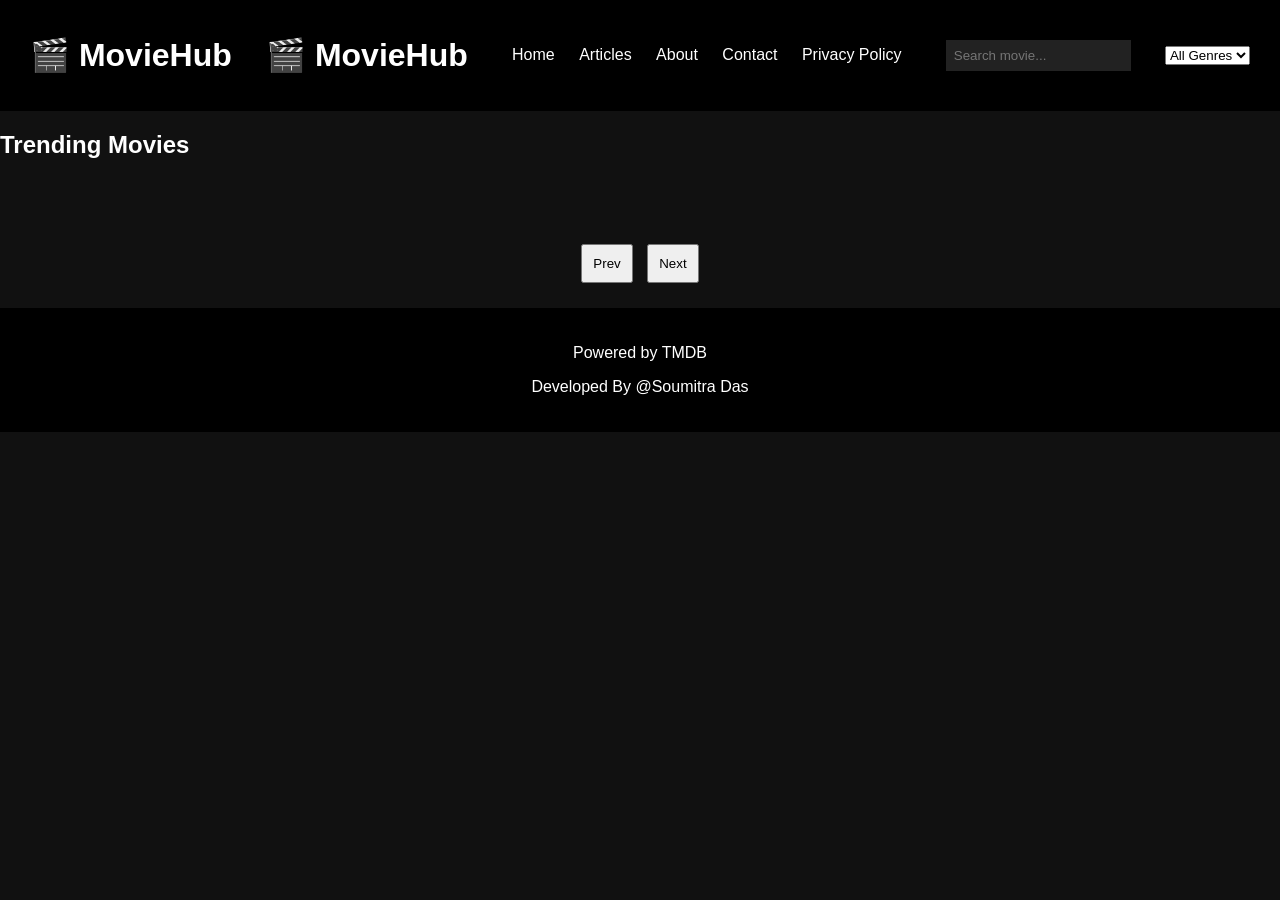
<file: index.html>
<!DOCTYPE html>
<html>
<head>
<title>MovieHub</title>
<link rel="stylesheet" href="style.css">
</head>

<body>

<header>

<h1>🎬 MovieHub</h1>

<h1>🎬 MovieHub</h1>

<nav class="navbar">

<a href="index.html">Home</a>

<a href="blog.html">Articles</a>

<a href="about.html">About</a>

<a href="contact.html">Contact</a>

<a href="privacy.html">Privacy Policy</a>

</nav>

<form id="form">
<input type="text" id="search" placeholder="Search movie...">
</form>

<select id="genre">
<option value="">All Genres</option>
</select>

</header>

<h2>Trending Movies</h2>
<div id="trending" class="slider"></div>

<main id="main"></main>

<div class="pagination">

<button onclick="prevPage()">Prev</button>
<button onclick="nextPage()">Next</button>

</div>

<footer>

<p>Powered by TMDB</p>
<p>Developed By @Soumitra Das</p>


</footer>

<script src="script.js"></script>

</body>
</html>
</file>
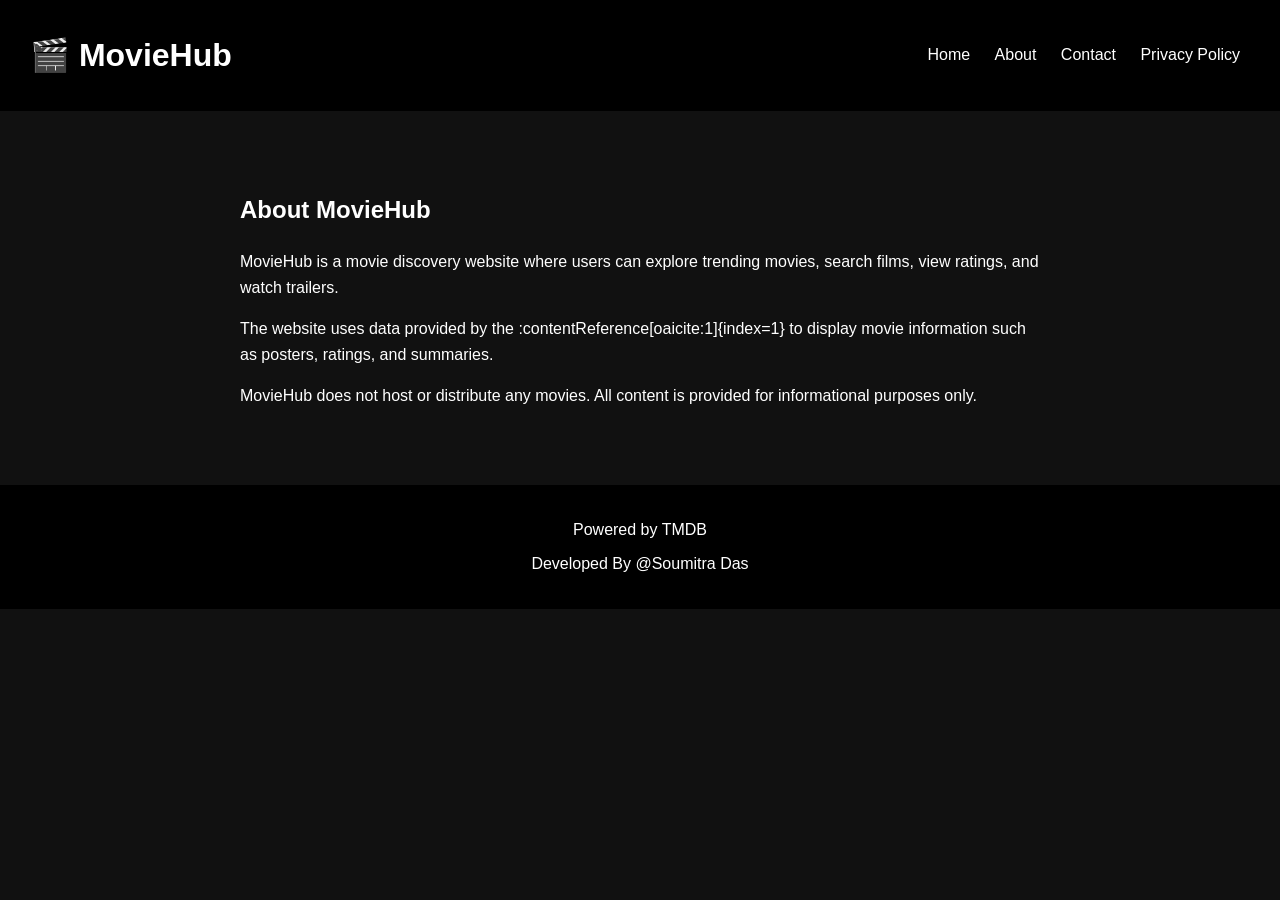
<file: about.html>
<!DOCTYPE html>
<html>
<head>
<title>About - MovieHub</title>
<link rel="stylesheet" href="style.css">
</head>

<body>

<header>
<h1>🎬 MovieHub</h1>

<nav>
<a href="index.html">Home</a>
<a href="about.html">About</a>
<a href="contact.html">Contact</a>
<a href="privacy.html">Privacy Policy</a>
</nav>

</header>

<div class="page">

<h2>About MovieHub</h2>

<p>
MovieHub is a movie discovery website where users can explore trending movies,
search films, view ratings, and watch trailers.
</p>

<p>
The website uses data provided by the
:contentReference[oaicite:1]{index=1}
to display movie information such as posters, ratings, and summaries.
</p>

<p>
MovieHub does not host or distribute any movies.
All content is provided for informational purposes only.
</p>

</div>

<footer>
<p>Powered by TMDB</p>
<p>Developed By @Soumitra Das</p>
</footer>

</body>
</html>
</file>
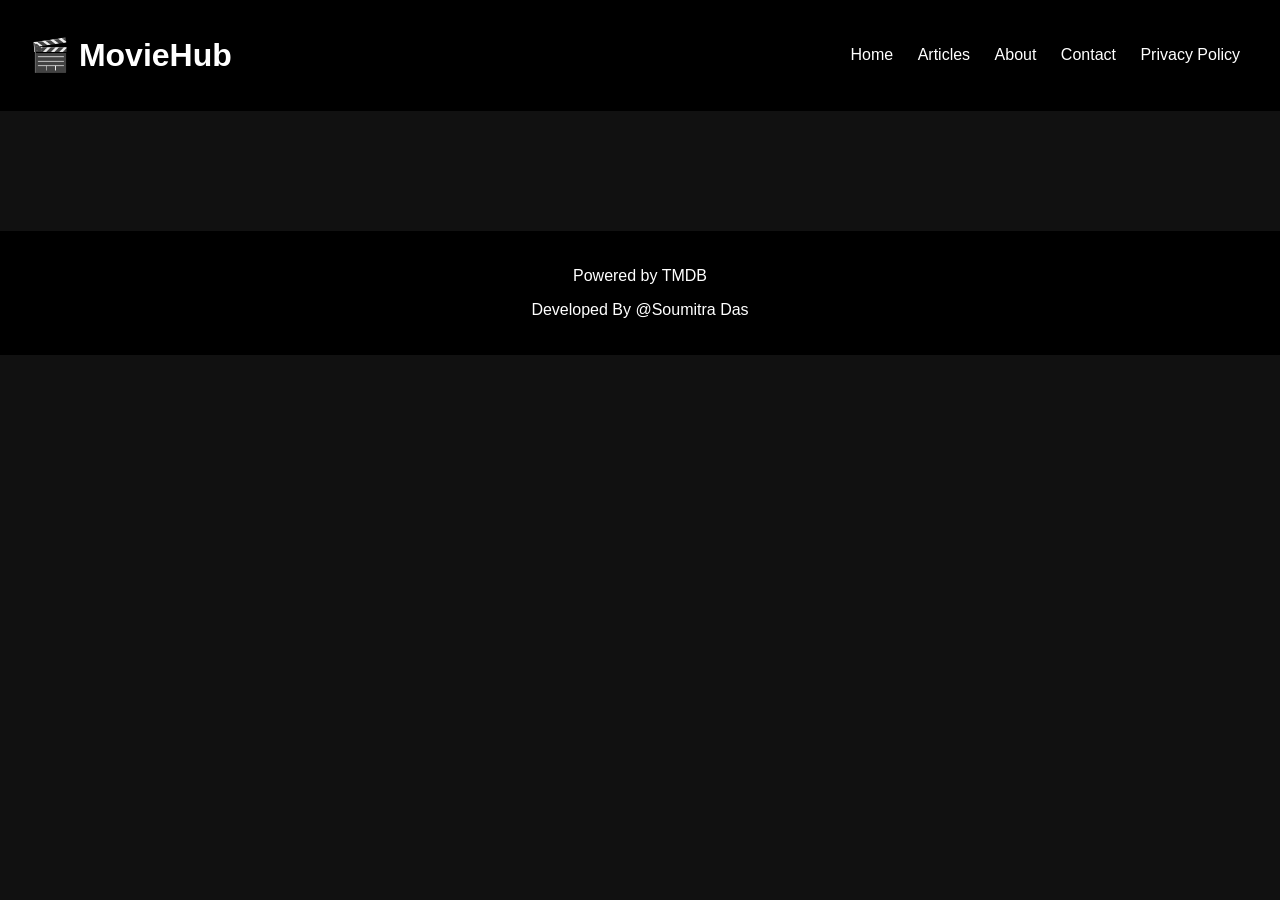
<file: article.html>
<!DOCTYPE html>
<html>
<head>
<title>Article</title>
<link rel="stylesheet" href="style.css">
</head>

<body>

<header>
<h1>🎬 MovieHub</h1>

<nav>
<a href="index.html">Home</a>
<a href="blog.html">Articles</a>
<a href="about.html">About</a>
<a href="contact.html">Contact</a>
<a href="privacy.html">Privacy Policy</a>
</nav>

</header>

<div class="page" id="article-content"></div>

<footer>
<p>Powered by TMDB</p>
<p>Developed By @Soumitra Das</p>

</footer>

<script src="blog.js"></script>

</body>
</html>
</file>
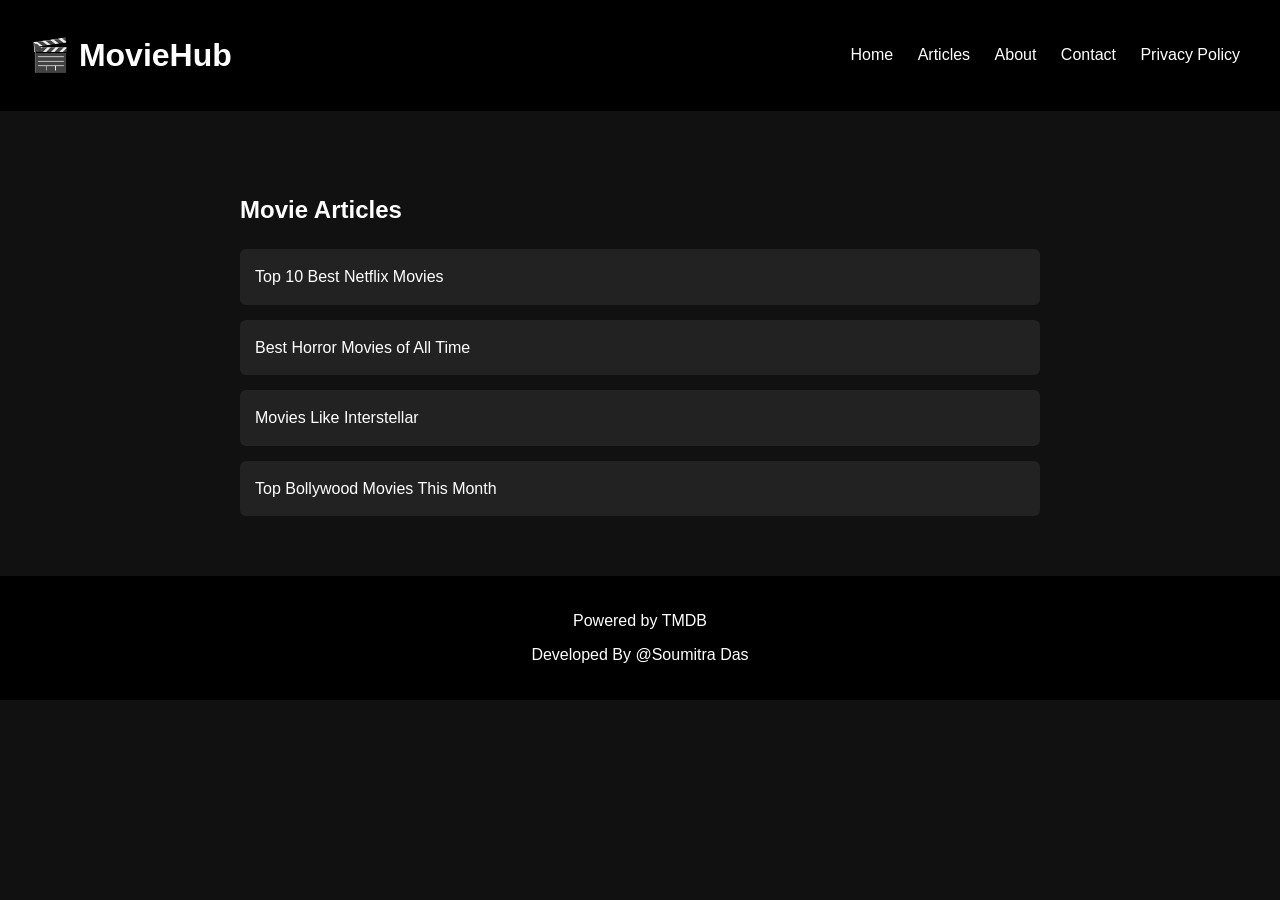
<file: blog.html>
<!DOCTYPE html>
<html>
<head>
<title>Movie Articles</title>
<link rel="stylesheet" href="style.css">
</head>

<body>

<header>
<h1>🎬 MovieHub</h1>

<nav>
<a href="index.html">Home</a>
<a href="blog.html">Articles</a>
<a href="about.html">About</a>
<a href="contact.html">Contact</a>
<a href="privacy.html">Privacy Policy</a>
</nav>

</header>

<div class="page">

<h2>Movie Articles</h2>

<div class="articles">

<a href="article.html?id=1">Top 10 Best Netflix Movies</a>

<a href="article.html?id=2">Best Horror Movies of All Time</a>

<a href="article.html?id=3">Movies Like Interstellar</a>

<a href="article.html?id=4">Top Bollywood Movies This Month</a>

</div>

</div>

<footer>
<p>Powered by TMDB</p>
<p>Developed By @Soumitra Das</p>
</footer>

<script src="blog.js"></script>

</body>
</html>
</file>
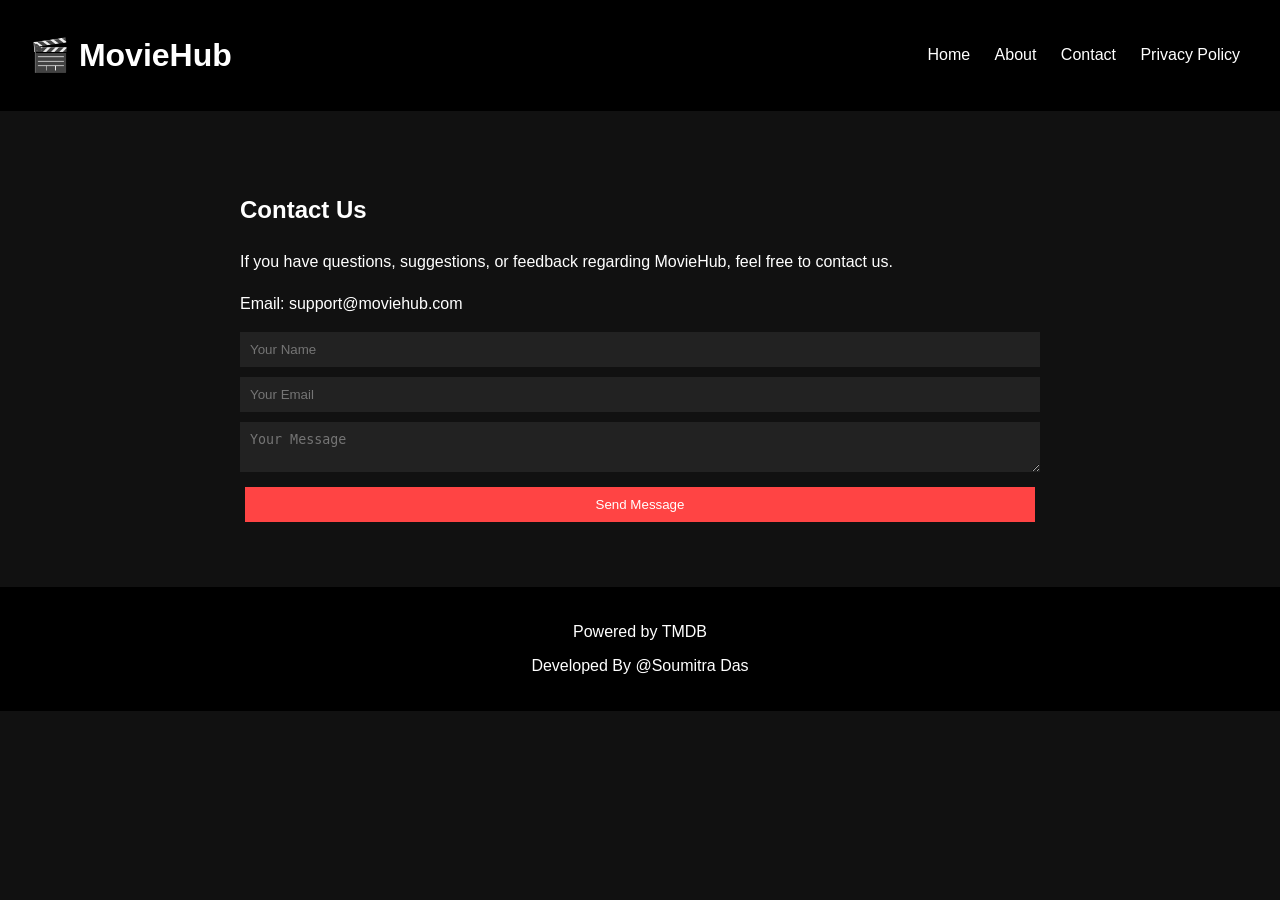
<file: contact.html>
<!DOCTYPE html>
<html>
<head>
<title>Contact - MovieHub</title>
<link rel="stylesheet" href="style.css">
</head>

<body>

<header>
<h1>🎬 MovieHub</h1>

<nav>
<a href="index.html">Home</a>
<a href="about.html">About</a>
<a href="contact.html">Contact</a>
<a href="privacy.html">Privacy Policy</a>
</nav>

</header>

<div class="page">

<h2>Contact Us</h2>

<p>
If you have questions, suggestions, or feedback regarding MovieHub,
feel free to contact us.
</p>

<p>Email: support@moviehub.com</p>

<form>

<input type="text" placeholder="Your Name" required>

<input type="email" placeholder="Your Email" required>

<textarea placeholder="Your Message"></textarea>

<button type="submit">Send Message</button>

</form>

</div>

<footer>
<p>Powered by TMDB</p>
<p>Developed By @Soumitra Das</p>
</footer>

</body>
</html>
</file>
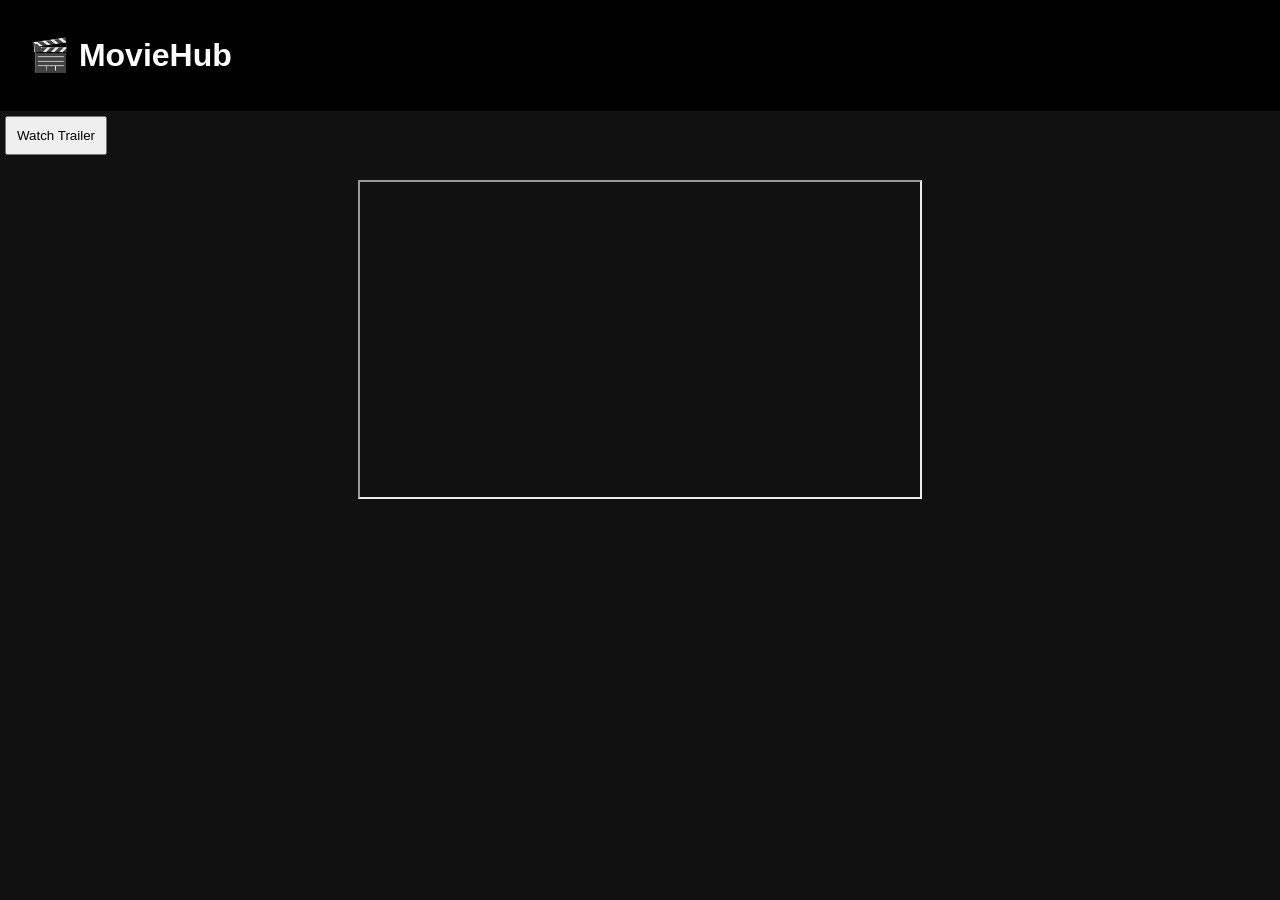
<file: movie.html>
<!DOCTYPE html>
<html>
<head>
<title>Movie Details</title>
<link rel="stylesheet" href="style.css">
</head>

<body>

<header>
<h1>🎬 MovieHub</h1>
</header>

<div id="movie-detail"></div>

<button id="watchTrailer">Watch Trailer</button>

<div id="trailerModal" class="modal">

<iframe id="trailerFrame"></iframe>

</div>

<script src="movie.js"></script>

</body>
</html>
</file>
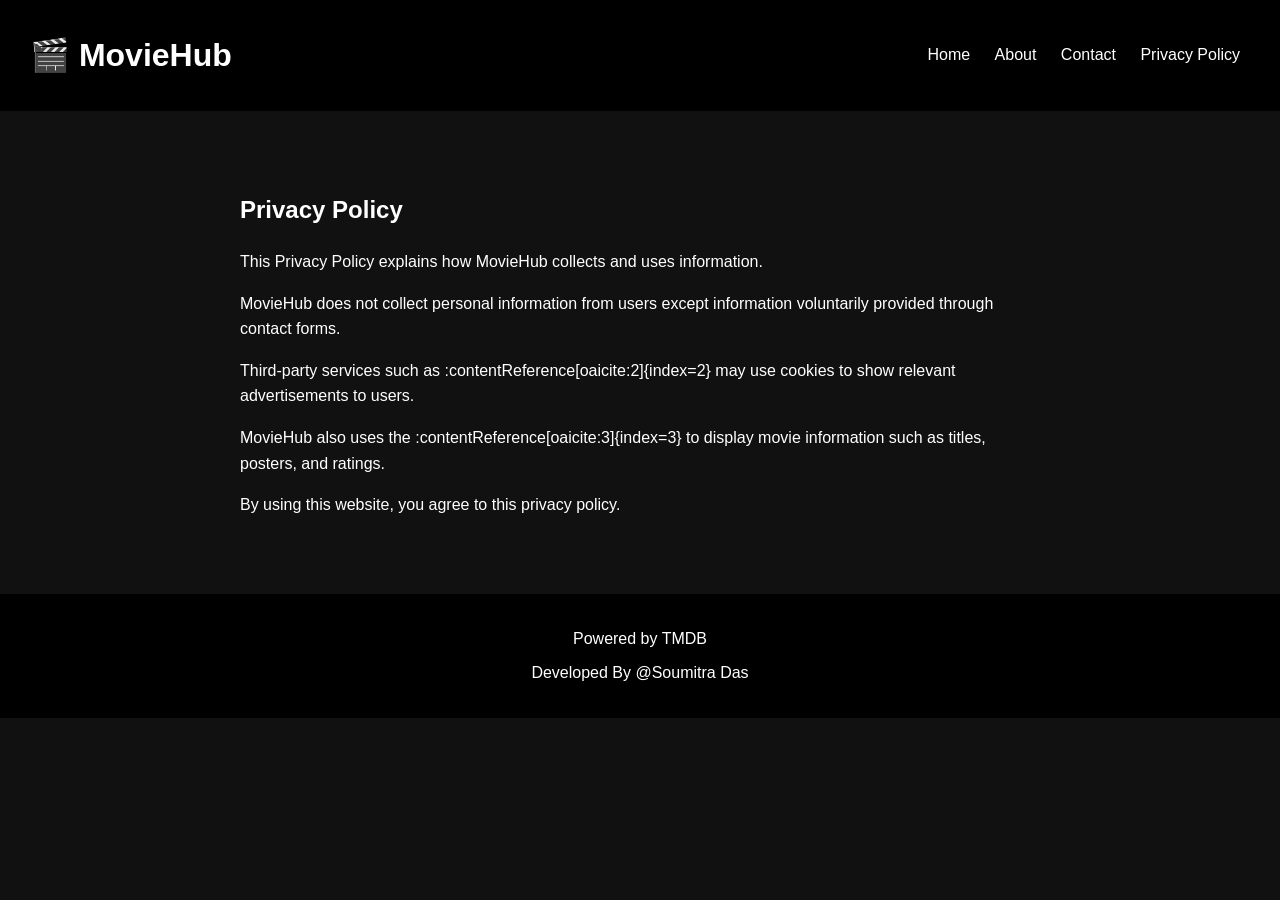
<file: privacy.html>
<!DOCTYPE html>
<html>
<head>
<title>Privacy Policy - MovieHub</title>
<link rel="stylesheet" href="style.css">
</head>

<body>

<header>
<h1>🎬 MovieHub</h1>

<nav>
<a href="index.html">Home</a>
<a href="about.html">About</a>
<a href="contact.html">Contact</a>
<a href="privacy.html">Privacy Policy</a>
</nav>

</header>

<div class="page">

<h2>Privacy Policy</h2>

<p>
This Privacy Policy explains how MovieHub collects and uses information.
</p>

<p>
MovieHub does not collect personal information from users except
information voluntarily provided through contact forms.
</p>

<p>
Third-party services such as
:contentReference[oaicite:2]{index=2}
may use cookies to show relevant advertisements to users.
</p>

<p>
MovieHub also uses the
:contentReference[oaicite:3]{index=3}
to display movie information such as titles, posters, and ratings.
</p>

<p>
By using this website, you agree to this privacy policy.
</p>

</div>

<footer>
<p>Powered by TMDB</p>
<p>Developed By @Soumitra Das</p>
</footer>

</body>
</html>
</file>
<file: style.css>
body{
background:#111;
color:white;
font-family:Arial;
margin:0;
}

header{
display:flex;
align-items:center;
justify-content:space-between;
background:black;
padding:15px 30px;
}

nav a{
margin:0 10px;
color:white;
text-decoration:none;
}

nav a:hover{
color:yellow;
}

#search{
padding:8px;
border:none;
background:#222;
color:white;
}

main{
display:flex;
flex-wrap:wrap;
justify-content:center;
}

.movie{
width:200px;
margin:15px;
background:#222;
border-radius:10px;
overflow:hidden;
position:relative;
}

.movie img{
width:100%;
}

.movie-info{
display:flex;
justify-content:space-between;
padding:10px;
}

.overview{
position:absolute;
bottom:0;
background:black;
padding:10px;
transform:translateY(100%);
transition:0.3s;
}

.movie:hover .overview{
transform:translateY(0);
}

.green{color:lightgreen}
.orange{color:orange}
.red{color:red}

.slider{
display:flex;
overflow-x:auto;
gap:10px;
padding:20px;
}

.slider img{
height:250px;
border-radius:10px;
}

.pagination{
text-align:center;
margin:20px;
}

button{
padding:10px;
margin:5px;
}

footer{
text-align:center;
background:black;
padding:20px;
}

.modal{
display:flex;
justify-content:center;
margin-top:20px;
}

iframe{
width:560px;
height:315px;
}

.articles{
display:flex;
flex-direction:column;
gap:15px;
}

.articles a{
background:#222;
padding:15px;
border-radius:6px;
text-decoration:none;
color:white;
}

.articles a:hover{
background:#333;
}

.page{
max-width:800px;
margin:40px auto;
padding:20px;
line-height:1.6;
}

form{
display:flex;
flex-direction:column;
gap:10px;
}

form input, form textarea{
padding:10px;
border:none;
background:#222;
color:white;
}

form button{
padding:10px;
background:#ff4444;
color:white;
border:none;
cursor:pointer;
}
</file>
